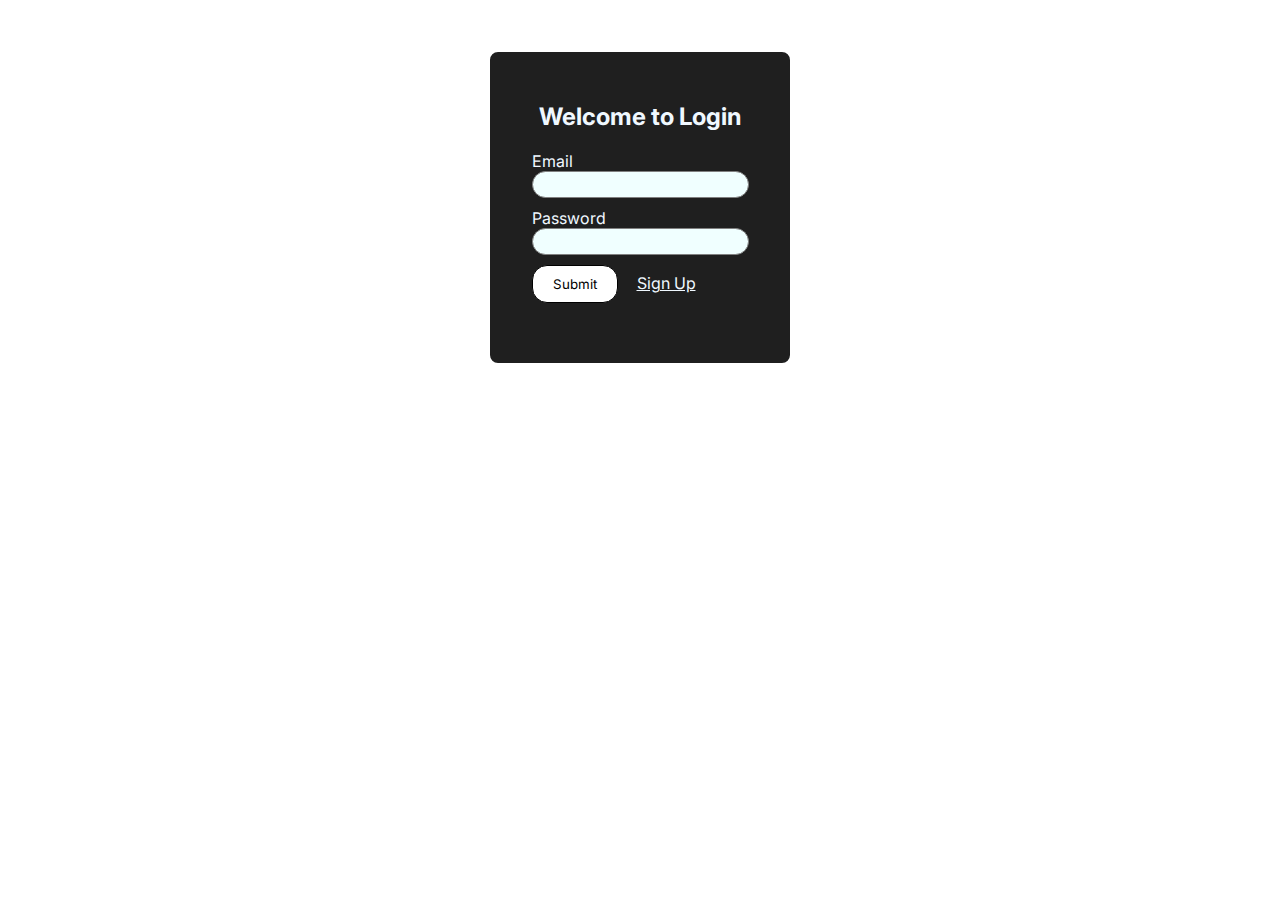
<file: login.html>
<!DOCTYPE html>
<html lang="en">
<head>
    <meta charset="UTF-8">
    <meta name="viewport" content="width=device-width, initial-scale=1.0">
    <title>Login</title>
    <link rel="stylesheet" href="login_styling.css">
</head>
<body>
    <div>
        <h2>Welcome to Login</h2>
        <form action="" method="post">
            <label class="email" for="email" id="email">Email</label><br>
            <input type="text" class="field" for="email" id="email"> <br>

            <label class="email" for="password" id="password">Password</label><br>
            <input type="password" class="field" for="password" id="password"> <br>

            <input type="submit" for="login" id="login" class="btn">
            <a href="signup.html">Sign Up</a>
        </form>
    </div>
</body>
</html>
</file>
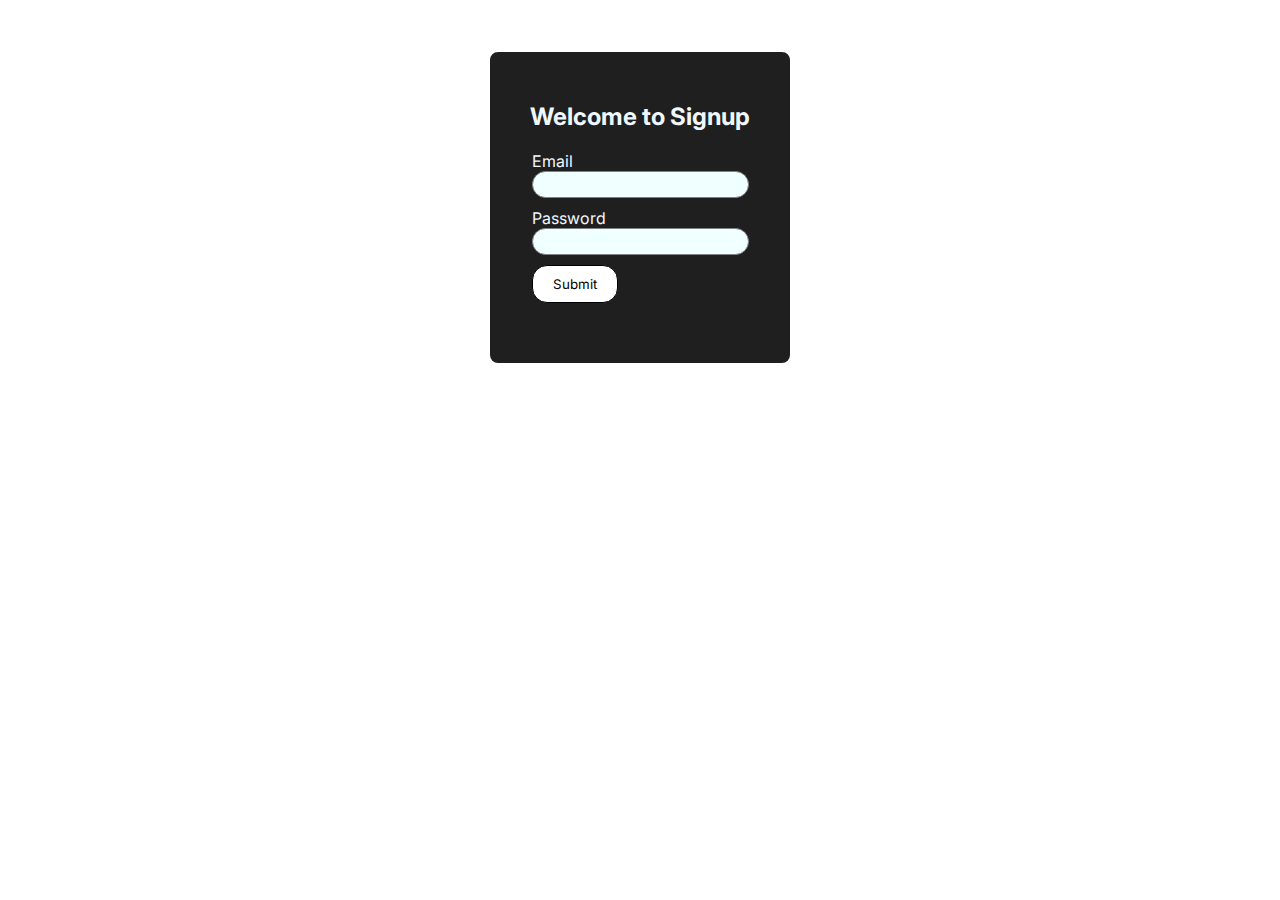
<file: signup.html>
<!DOCTYPE html>
<html lang="en">
<head>
    <meta charset="UTF-8">
    <meta name="viewport" content="width=device-width, initial-scale=1.0">
    <title>Signup</title>
    <link rel="stylesheet" href="login_styling.css">
</head>
<body>
    <div>
        <h2>Welcome to Signup</h2>
        <form action="" method="post">
            <label class="email" for="email" id="email">Email</label><br>
            <input type="text" class="field" for="email" id="email"> <br>

            <label class="email" for="password" id="password">Password</label><br>
            <input type="password" class="field" for="password" id="password"> <br>

            <input type="submit" for="signup" id="signup" class="btn">
        </form>
    </div>
</body>
</html>
</file>
<file: login_styling.css>
@import url('https://fonts.googleapis.com/css2?family=Inter:wght@100..900&display=swap');

* {
    padding: 0;
    margin: 0;
    justify-items: center;
    font-family: "Inter", sans-serif;
}

.btn {
    background-color: white;
    color: black;
    padding: 10px 20px 10px 20px;
    border: 1px solid black;
    border-radius: 15px;
    height: auto;
   /*  width: 70px; */
}

.btn:hover {
    background-color: black;
    color: white;
}

.field {
    background-color: azure;
    border: 1px solid grey;
    border-radius: 15px;
}

input {
    margin-bottom: 10px;
    height: 25px;
}

div {
    margin: 50px;
    padding: 50px 25px 50px 25px;
    justify-items: center;
    align-self: center;
    width: 250px;
    border: 2px solid white;
    border-radius: 10px;
}

div, form, h2, label {
    background-color: #1F1F1F;
}

label {
    color: aliceblue;
    margin-bottom: 10px;
}

h2 {
    color: aliceblue;
    margin-bottom: 20px;
}

a {
    color: aliceblue;
    margin-left: 15px;
}
</file>
